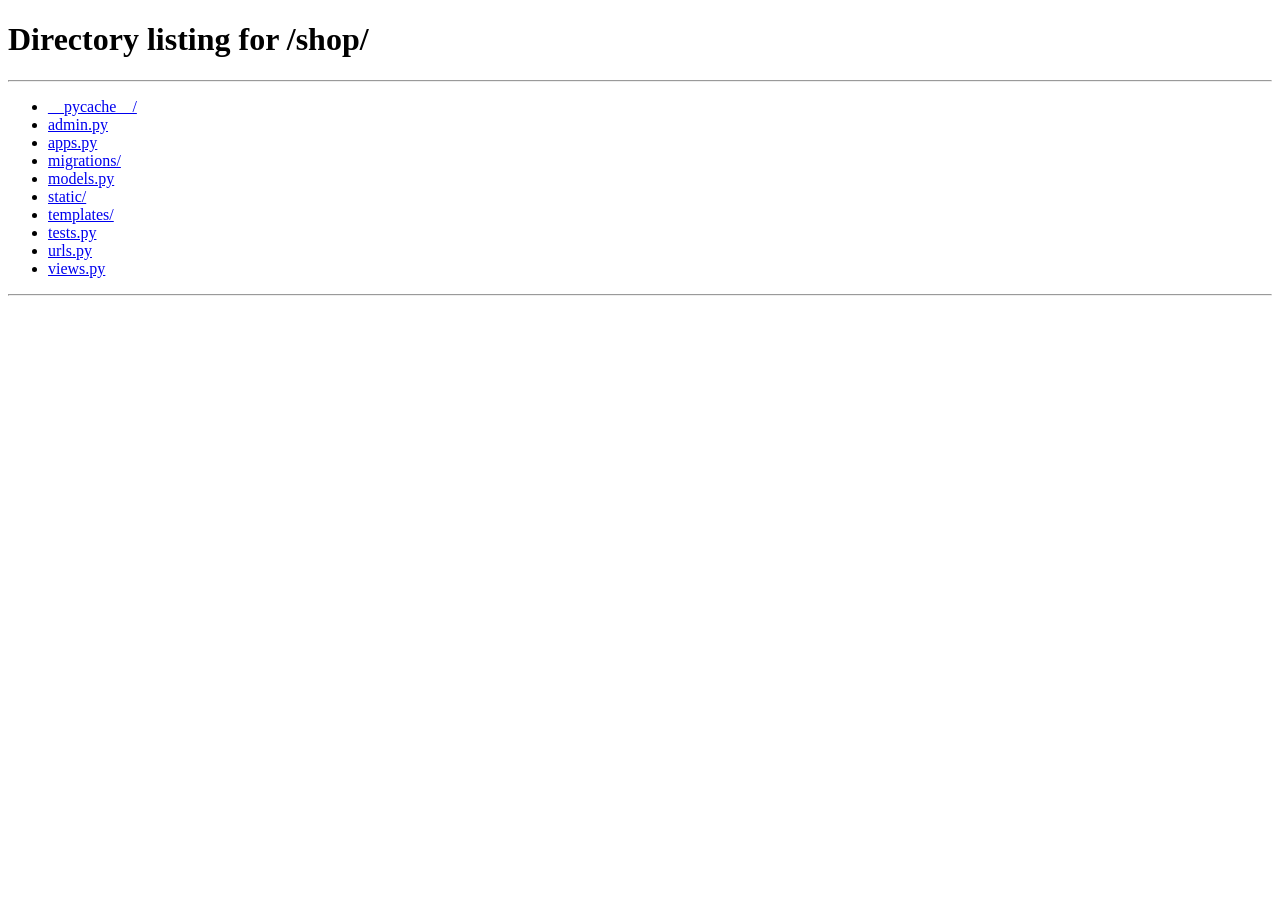
<file: mac/templates/index.html>
<!doctype html>
<html lang="en">
  <head>
      <script>window.location = "/shop";</script>
    <!-- Required meta tags -->
    <meta charset="utf-8">
    <meta name="viewport" content="width=device-width, initial-scale=1, shrink-to-fit=no">

    <!-- Bootstrap CSS -->
    <link rel="stylesheet" href="https://stackpath.bootstrapcdn.com/bootstrap/4.3.1/css/bootstrap.min.css" integrity="sha384-ggOyR0iXCbMQv3Xipma34MD+dH/1fQ784/j6cY/iJTQUOhcWr7x9JvoRxT2MZw1T" crossorigin="anonymous">

    <title>Welcome to My Awesome Cart</title>
  </head>
  <body>
   <div class="jumbotron">
  <h1 class="display-4">Welcome to My Awesome Cart</h1>
  <p class="lead">This is a simple hero unit, a simple jumbotron-style component for calling extra attention to featured content or information.</p>
  <hr class="my-4">
  <p>It uses utility classes for typography and spacing to space content out within the larger container.</p>
  <a class="btn btn-primary btn-lg" href="/shop" role="button">Go To Shop</a>
</div>

    <!-- Optional JavaScript -->
    <!-- jQuery first, then Popper.js, then Bootstrap JS -->
    <script src="https://code.jquery.com/jquery-3.3.1.slim.min.js" integrity="sha384-q8i/X+965DzO0rT7abK41JStQIAqVgRVzpbzo5smXKp4YfRvH+8abtTE1Pi6jizo" crossorigin="anonymous"></script>
    <script src="https://cdnjs.cloudflare.com/ajax/libs/popper.js/1.14.7/umd/popper.min.js" integrity="sha384-UO2eT0CpHqdSJQ6hJty5KVphtPhzWj9WO1clHTMGa3JDZwrnQq4sF86dIHNDz0W1" crossorigin="anonymous"></script>
    <script src="https://stackpath.bootstrapcdn.com/bootstrap/4.3.1/js/bootstrap.min.js" integrity="sha384-JjSmVgyd0p3pXB1rRibZUAYoIIy6OrQ6VrjIEaFf/nJGzIxFDsf4x0xIM+B07jRM" crossorigin="anonymous"></script>
  </body>
</html>
</file>
